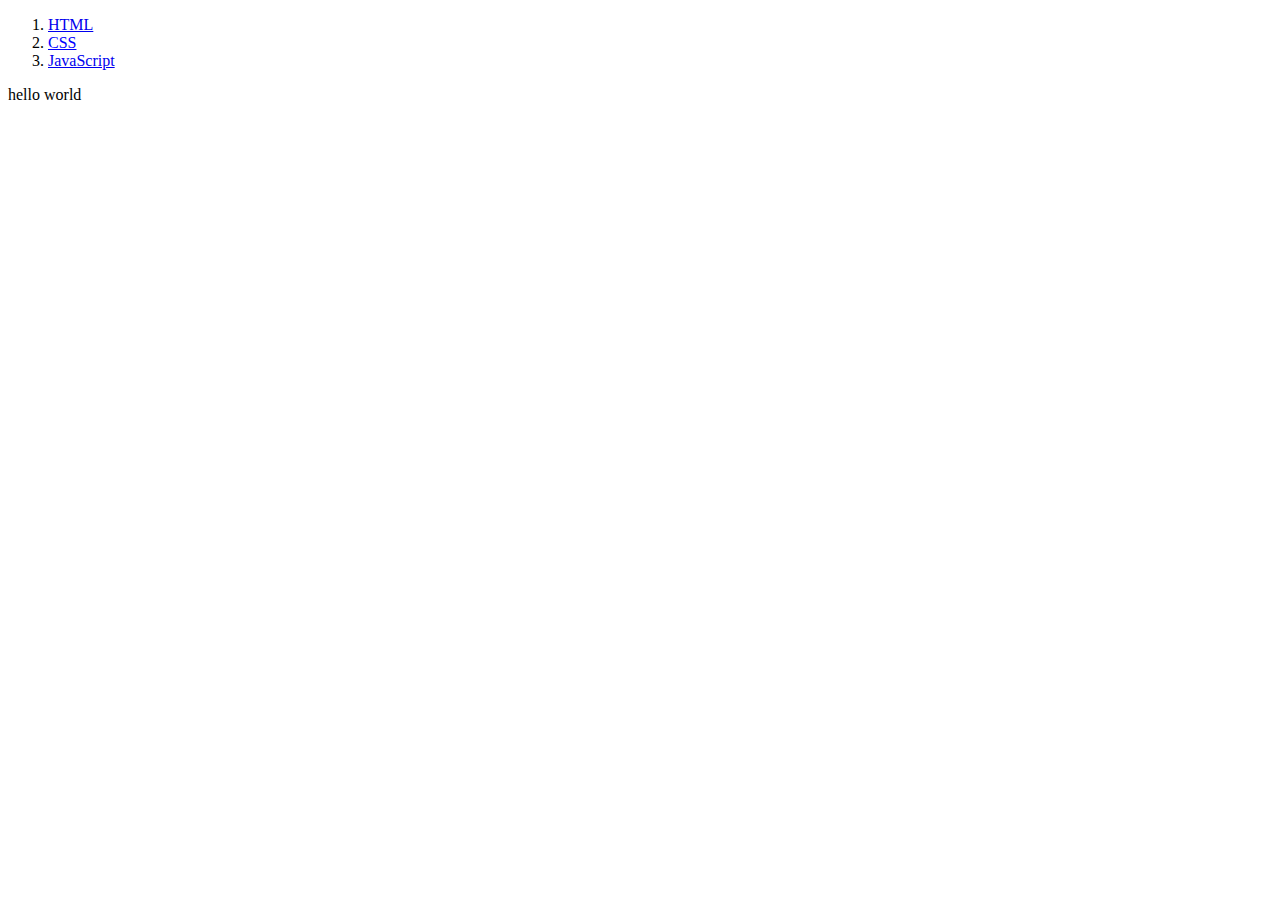
<file: index.html>
<!DOCTYPE html>
<html>
  <head>
    <meta charset="utf-8">
    <title>index</title>
  </head>
  <body>
    <ol>
      <li><a href="1.html">HTML</a></li>
      <li><a href="2.html" style="color:blue">CSS</a></li>
      <li><a href="3.html">JavaScript</a></li>
    </ol>
    hello world
  </body>
</html>
</file>
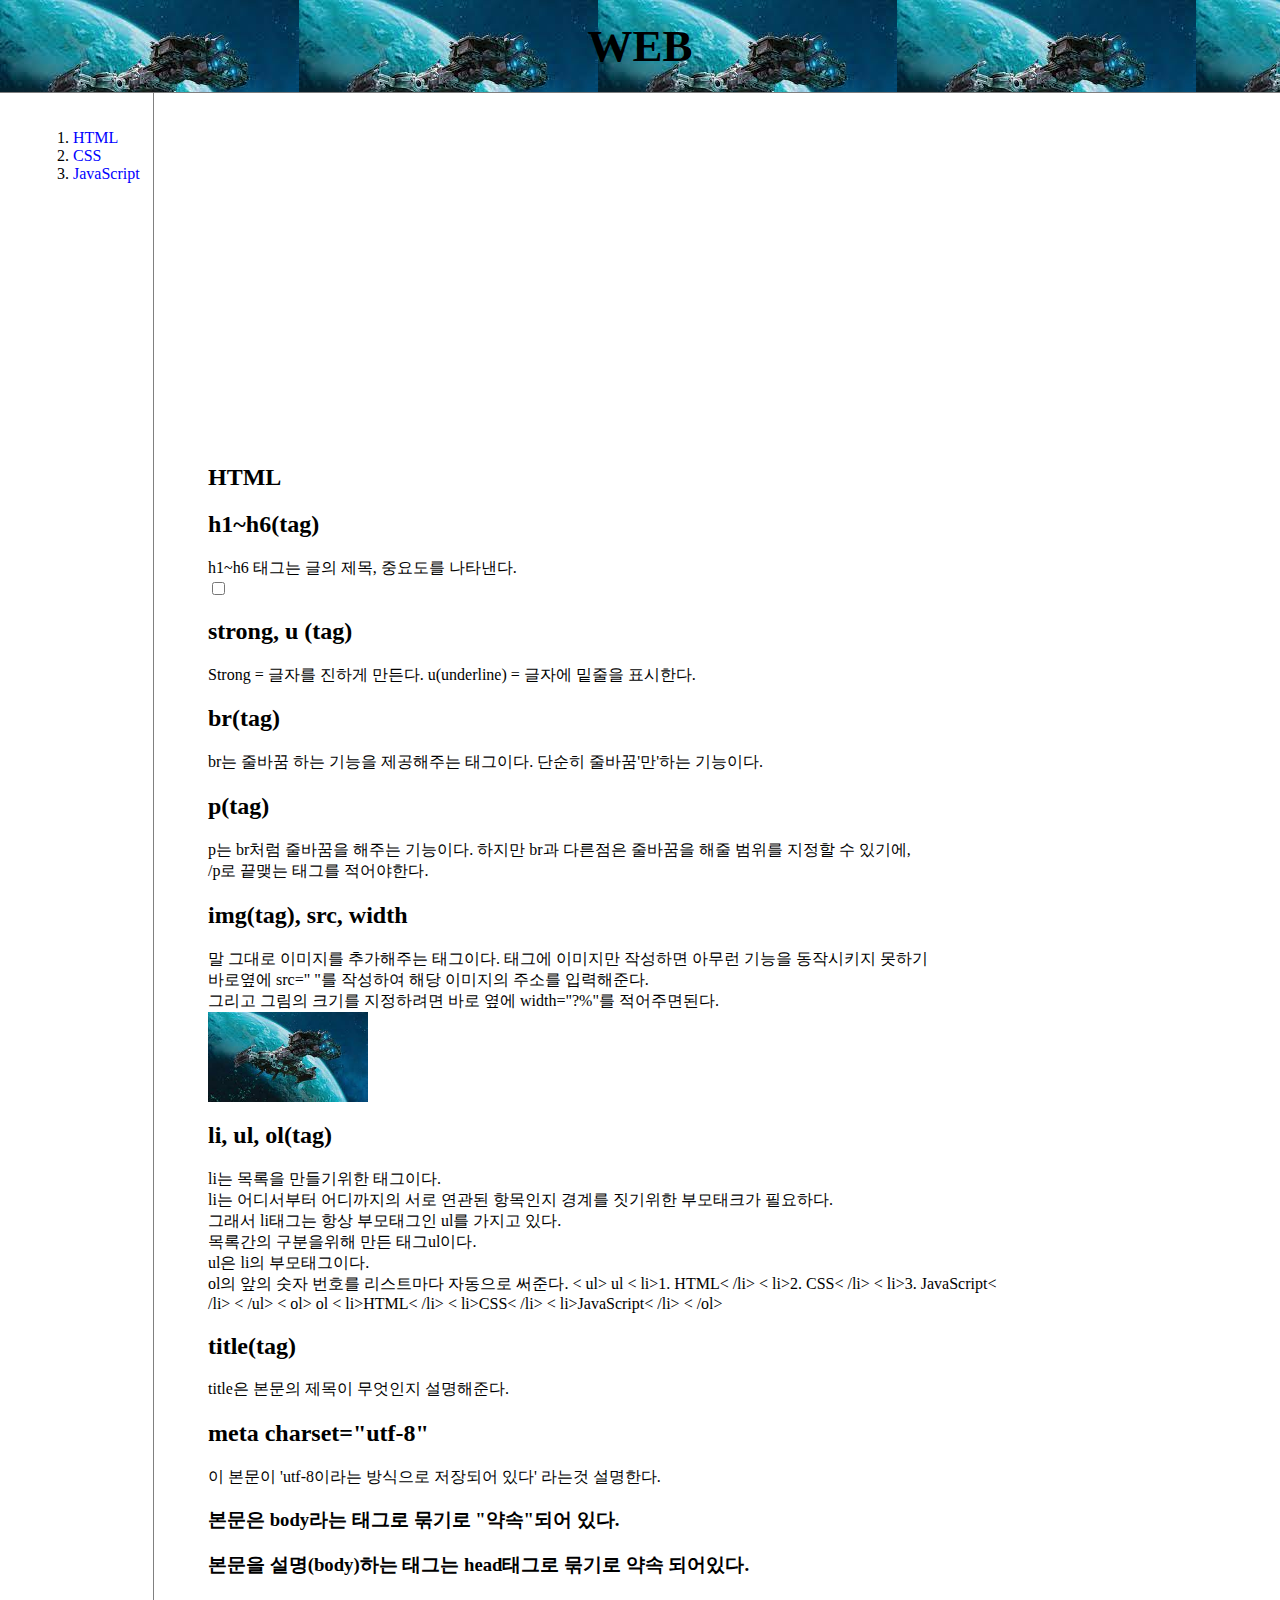
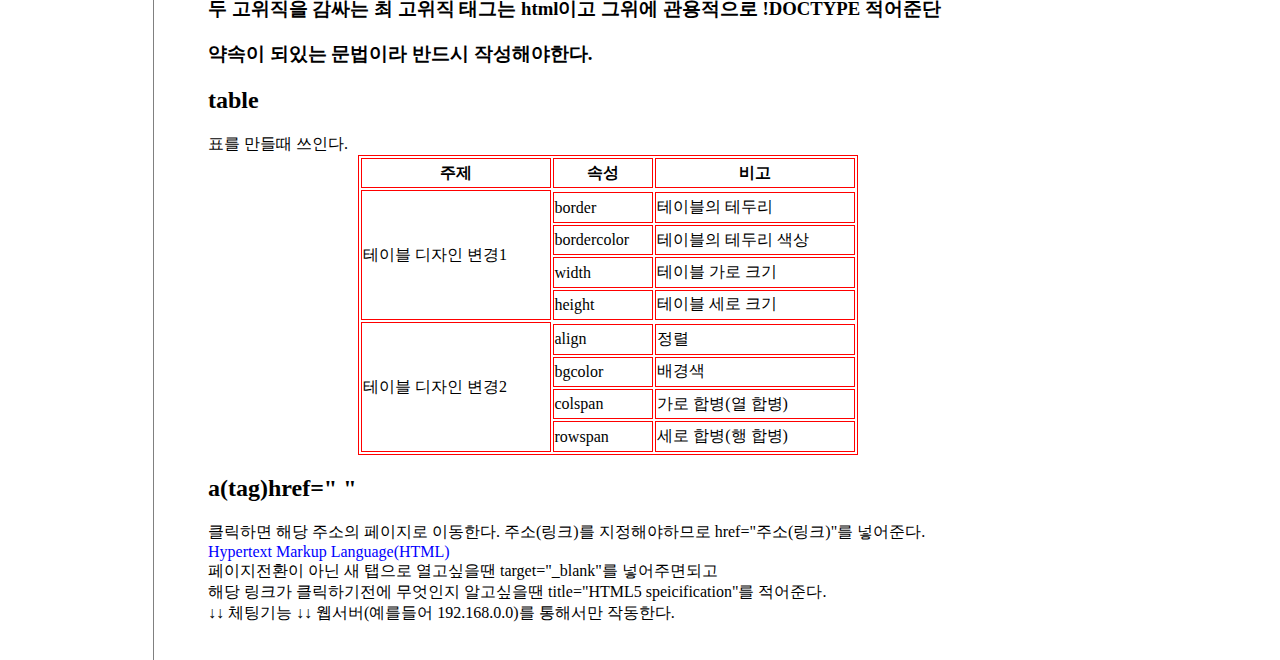
<file: 1.html>
<!doctype>
<html>
<head>
  <title>web1-html</title>
  <meta charset="utf-8">
  <link rel="stylesheet" href="style.css">
</head>
<body>
  <!--주석 만드는방법-->
  <h1><a href="index.html">WEB</a></h1>
  <div id="grid01">
    <ol>
      <li><a href="1.html">HTML</a></li>
      <li><a href="2.html" style="color:blue">CSS</a></li>
      <li><a href="3.html">JavaScript</a></li>
    </ol>
    <div id="article">
      <p>
        <iframe width="560" height="315" src="https://www.youtube.com/embed/BE_LD62PM28"
         title="YouTube video player"
         frameborder="0" allow="accelerometer; autoplay;
         clipboard-write; encrypted-media; gyroscope;
         picture-in-picture" allowfullscreen></iframe>
      </p>
      <p>
        <h2>HTML</h2>
        <h2>h1~h6(tag)</h2>
        h1~h6 태그는 글의 제목, 중요도를 나타낸다.<br>
        <input type="checkbox" width="100"height="100">
        <h2>strong, u (tag)</h2>
        Strong = 글자를 진하게 만든다. u(underline) = 글자에 밑줄을 표시한다.
        <h2>br(tag)</h2>
        br는 줄바꿈 하는 기능을 제공해주는  태그이다. 단순히 줄바꿈'만'하는 기능이다.

        <h2>p(tag)</h2>
        <p style="margin-top:4px;">p는 br처럼 줄바꿈을 해주는 기능이다. 하지만 br과 다른점은 줄바꿈을 해줄 범위를 지정할 수 있기에,
        <br>/p로 끝맺는 태그를 적어야한다.</p>

        <h2>img(tag), src, width</h2>
        말 그대로 이미지를 추가해주는 태그이다. 태그에 이미지만 작성하면 아무런 기능을 동작시키지 못하기
        <br>바로옆에 src=" "를 작성하여 해당 이미지의 주소를 입력해준다.
        <br>그리고 그림의 크기를 지정하려면 바로 옆에 width="?%"를 적어주면된다.
        <br><img src="img/StarCraft.jpg" width="20%">

        <h2>li, ul, ol(tag)</h2>
        li는 목록을 만들기위한 태그이다.
        <br>li는 어디서부터 어디까지의 서로 연관된 항목인지 경계를 짓기위한 부모태크가 필요하다.
        <br>그래서 li태그는 항상 부모태그인 ul를 가지고 있다.
        <br>목록간의 구분을위해 만든 태그ul이다.
        <br>ul은 li의 부모태그이다.
        <br>ol의 앞의 숫자 번호를 리스트마다 자동으로 써준다.
        < ul> ul
          < li>1. HTML< /li>
          < li>2. CSS< /li>
          < li>3. JavaScript< /li>
        < /ul>
        < ol> ol
          < li>HTML< /li>
          < li>CSS< /li>
          < li>JavaScript< /li>
        < /ol>

        <h2>title(tag)</h2>
        title은 본문의 제목이 무엇인지 설명해준다.

        <h2>meta charset="utf-8"</h2>
        이 본문이 'utf-8이라는 방식으로 저장되어 있다' 라는것 설명한다.

        <h3>본문은 body라는 태그로 묶기로 "약속"되어 있다.
        <h3>본문을 설명(body)하는 태그는 head태그로 묶기로 약속 되어있다.
        <h3>두 고위직을 감싸는 최 고위직 태그는 html이고 그위에 관용적으로 !DOCTYPE 적어준단
        <h3>약속이 되있는 문법이라 반드시 작성해야한다.

        <h2>table</h2>
        표를 만들때 쓰인다.
        <table border="1" bordercolor="red" width ="500" height="300" align = "center">
          <th>주제</th><!--테이블 헤더(굵은 글씨)-->
          <th>속성</th>
          <th>비고</th>
          <tr><!--첫 번째 줄 시작-->
            <td rowspan="5">테이블 디자인 변경1</td>
          </tr><!--첫 번째 줄 끝-->
          <tr>
            <td>border</td>
            <td>테이블의 테두리</td>
          </tr>
          <tr>
            <td>bordercolor</td>
            <td>테이블의 테두리 색상</td>
          </tr>
          <tr>
            <td>width</td>
            <td>테이블 가로 크기</td>
          </tr>
          <tr>
            <td>height</td>
            <td>테이블 세로 크기</td>
          </tr>
          <tr>
            <td rowspan="5">테이블 디자인 변경2</td>
          </tr>
          <tr>
            <td>align</td>
            <td>정렬</td>
          </tr>
          <tr>
            <td>bgcolor</td>
            <td>배경색</td>
          </tr>
          <tr>
            <td>colspan</td>
            <td>가로 합병(열 합병)</td>
          </tr>
          <tr>
            <td>rowspan</td>
            <td>세로 합병(행 합병)</td>
          </tr>
        </table>

        <h2>a(tag)href=" "</h2>
        클릭하면 해당 주소의 페이지로 이동한다. 주소(링크)를 지정해야하므로 href="주소(링크)"를 넣어준다.
        <br><a href="https://www.w3.org/TR/2011/WD-html5-20110405/" target="_blank" title="HTML5 speicification">
        Hypertext Markup Language(HTML)</a>
        <br>페이지전환이 아닌 새 탭으로 열고싶을땐 target="_blank"를 넣어주면되고
        <br>해당 링크가 클릭하기전에 무엇인지 알고싶을땐 title="HTML5 speicification"를 적어준다.

        <br> ↓↓ 체팅기능 ↓↓ 웹서버(예를들어 192.168.0.0)를 통해서만 작동한다.
        <div id="disqus_thread"></div>
        <script>
            /**
            *  RECOMMENDED CONFIGURATION VARIABLES: EDIT AND UNCOMMENT THE SECTION BELOW TO INSERT DYNAMIC VALUES FROM YOUR PLATFORM OR CMS.
            *  LEARN WHY DEFINING THESE VARIABLES IS IMPORTANT: https://disqus.com/admin/universalcode/#configuration-variables    */
            /*
            var disqus_config = function () {
            this.page.url = PAGE_URL;  // Replace PAGE_URL with your page's canonical URL variable
            this.page.identifier = PAGE_IDENTIFIER; // Replace PAGE_IDENTIFIER with your page's unique identifier variable
            };
            */
            (function() { // DON'T EDIT BELOW THIS LINE
            var d = document, s = d.createElement('script');
            s.src = 'https://web-1-jp0yybqy4q.disqus.com/embed.js';
            s.setAttribute('data-timestamp', +new Date());
            (d.head || d.body).appendChild(s);
            })();
        </script>
        <noscript>Please enable JavaScript to view the <a href="https://disqus.com/?ref_noscript">comments powered by Disqus.</a></noscript>
      </p>
    </div>
  </div>
</body>
<html>
</file>
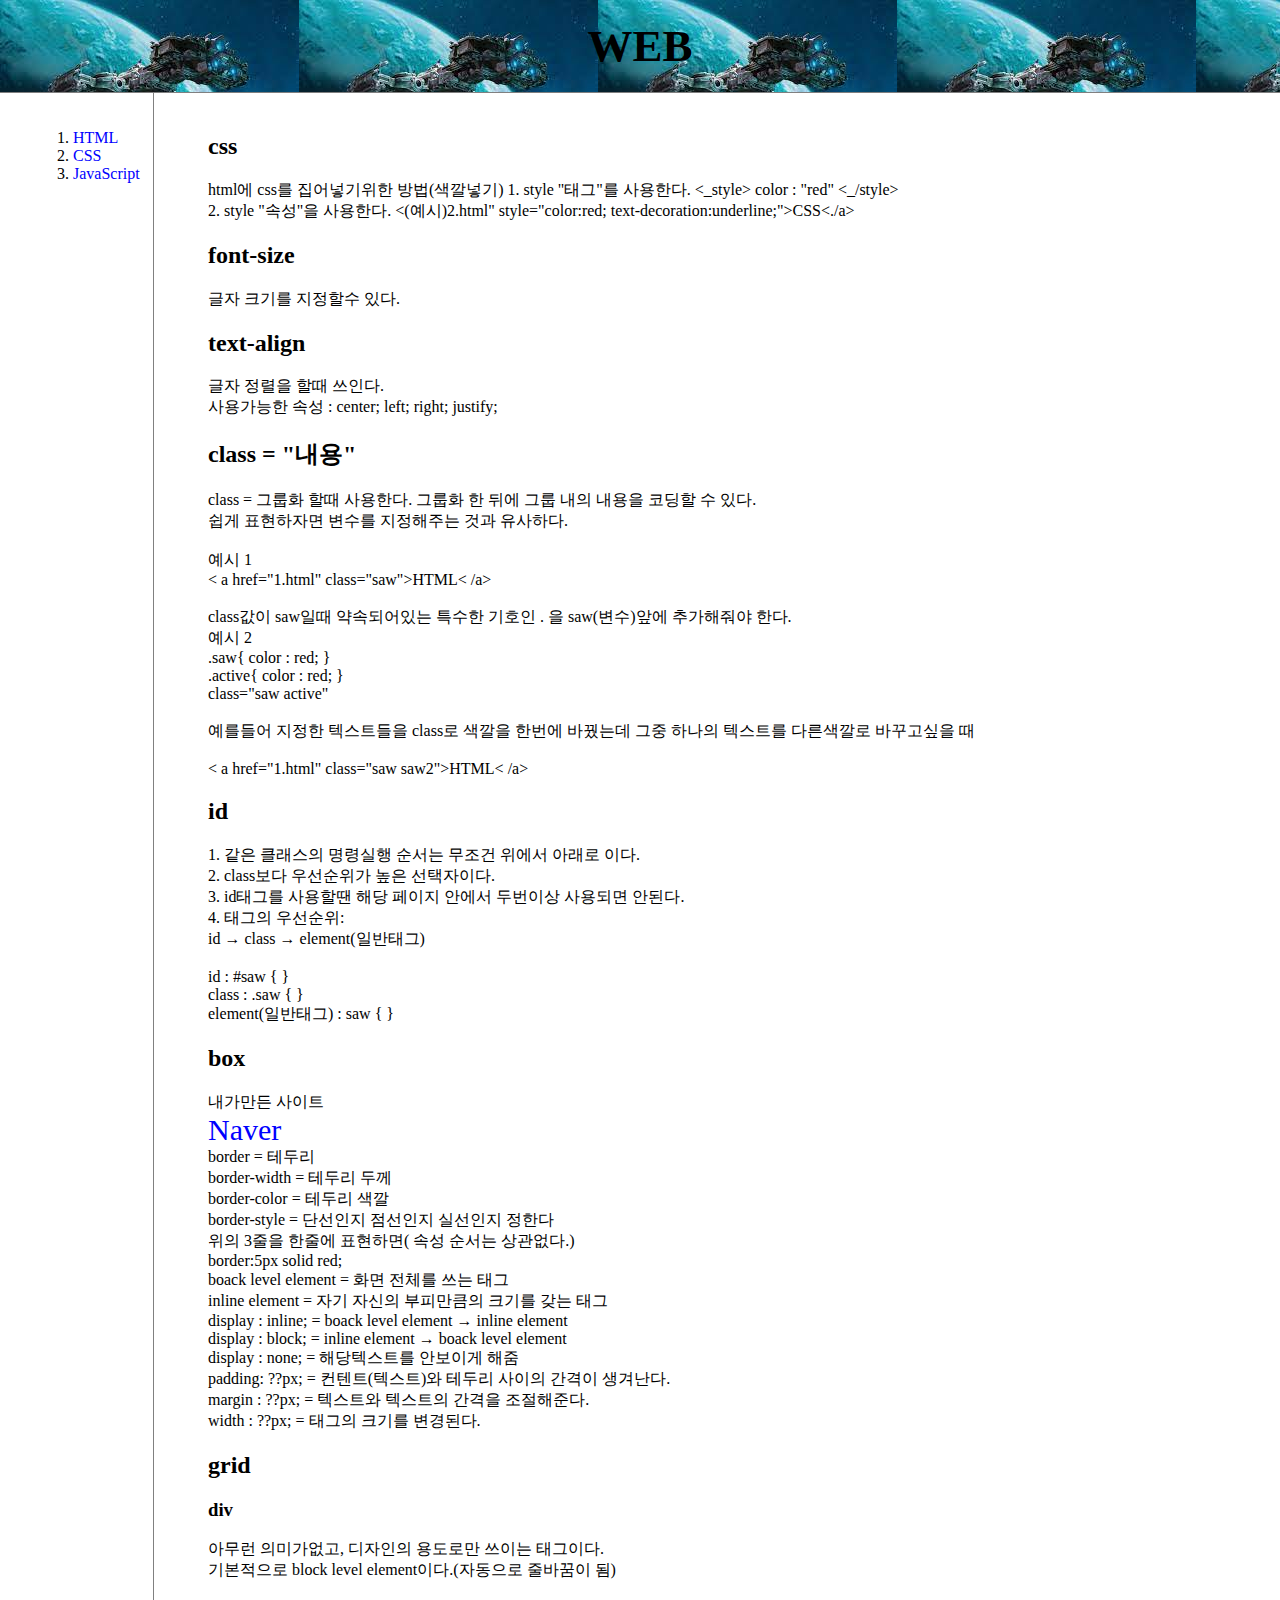
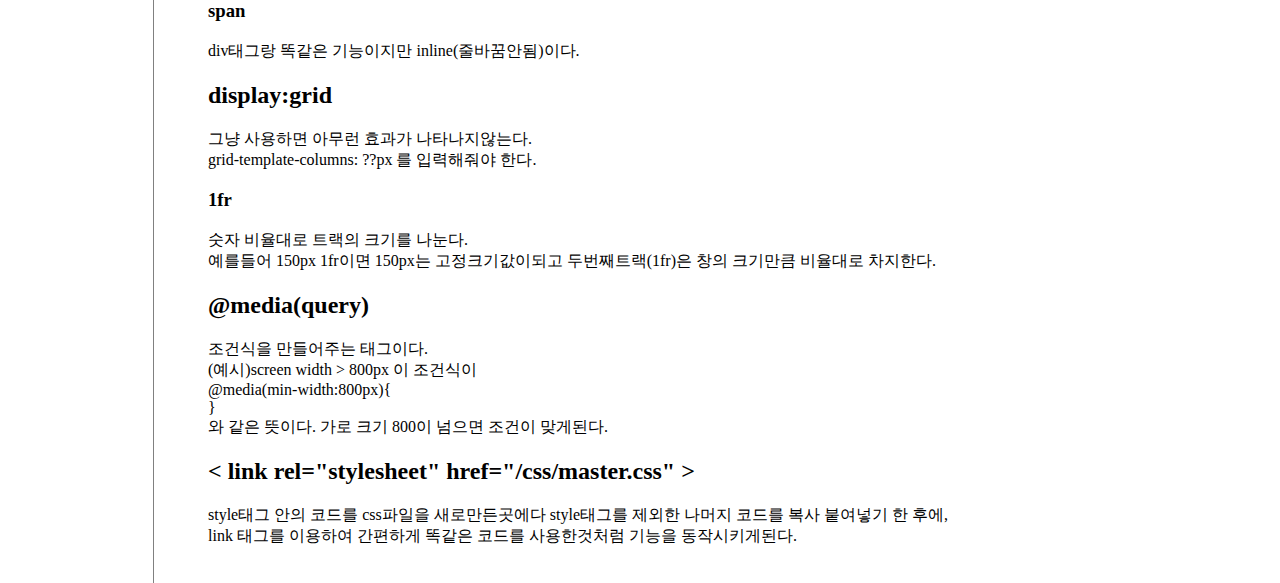
<file: 2.html>
<!doctype>
<html>
<head>
  <title>web1-css</title>
  <meta charset="utf-8">
  <link rel="stylesheet" href="style.css">
</head>
<body>
  <h1><a href="index.html">WEB</a></h1>
  <div id="grid01">
    <ol>
      <li><a href="1.html">HTML</a></li>
      <li><a href="2.html">CSS</a></li>  <!--두번째 : style 속성을 쓴다.-->
      <li><a href="3.html">JavaScript</a></li>
    </ol>
    <div id="article">
      <p>
          <h2>css</h2>
          html에 css를 집어넣기위한 방법(색깔넣기)
          1. style "태그"를 사용한다. <_style> color : "red" <_/style><br>
          2. style "속성"을 사용한다. <(예시)2.html" style="color:red; text-decoration:underline;">CSS<./a><br>

          <h2>font-size</h2>
          글자 크기를 지정할수 있다.

          <h2>text-align</h2>
          글자 정렬을 할때 쓰인다.
          <br>사용가능한 속성 : center; left; right; justify;

          <h2>class = "내용"</h2>
          class = 그룹화 할때 사용한다. 그룹화 한 뒤에 그룹 내의 내용을 코딩할 수 있다.<br>
          쉽게 표현하자면 변수를 지정해주는 것과 유사하다.<br>
          <br>
          예시 1<br>
          < a href="1.html" class="saw">HTML< /a><br>
          <br>
          class값이 saw일때 약속되어있는 특수한 기호인 . 을 saw(변수)앞에 추가해줘야 한다.<br>
          예시 2<br>
            .saw{ color : red; }<br>
            .active{ color : red; }<br>
            class="saw active"<br>
          <br>
          예를들어 지정한 텍스트들을 class로 색깔을 한번에 바꿨는데 그중 하나의 텍스트를 다른색깔로 바꾸고싶을 때<br>
          <br>
          < a href="1.html" class="saw saw2">HTML< /a><br>

          <h2>id</h2>
          1. 같은 클래스의 명령실행 순서는 무조건 위에서 아래로 이다.<br>
          2. class보다 우선순위가 높은 선택자이다.<br>
          3. id태그를 사용할땐 해당 페이지 안에서 두번이상 사용되면 안된다.<br>
          4. 태그의 우선순위: <br>
          id → class → element(일반태그)<br>
          <br>
          id : #saw { }<br>
          class : .saw { }<br>
          element(일반태그) : saw { }<br>

          <h2>box</h2>
          내가만든 사이트<br>
          <a href="https://blog.naver.com/executer10/222901441413" target="_blank" style="font-size:30px">Naver</a><br>
          border = 테두리<br>
          border-width = 테두리 두께<br>
          border-color = 테두리 색깔<br>
          border-style = 단선인지 점선인지 실선인지 정한다<br>
          위의 3줄을 한줄에 표현하면( 속성 순서는 상관없다.)<br>
          border:5px solid red;<br>
          boack level element = 화면 전체를 쓰는 태그<br>
          inline element = 자기 자신의 부피만큼의 크기를 갖는 태그<br>
          display : inline; = boack level element → inline element<br>
          display : block; = inline element → boack level element<br>
          display : none; = 해당텍스트를 안보이게 해줌<br>
          padding: ??px; = 컨텐트(텍스트)와 테두리 사이의 간격이 생겨난다.<br>
          margin : ??px; = 텍스트와 텍스트의 간격을 조절해준다.<br>
          width : ??px; = 태그의 크기를 변경된다.<br>

          <h2>grid</h2>
          <h3>div</h3>
          아무런 의미가없고, 디자인의 용도로만 쓰이는 태그이다.<br>
          기본적으로 block level element이다.(자동으로 줄바꿈이 됨)<br>

          <h3>span</h3>
          div태그랑 똑같은 기능이지만 inline(줄바꿈안됨)이다.<br>

          <h2>display:grid</h2>
          그냥 사용하면 아무런 효과가 나타나지않는다.<br>
          grid-template-columns: ??px 를 입력해줘야 한다.<br>

          <h3>1fr</h3>
          숫자 비율대로 트랙의 크기를 나눈다.<br>
          예를들어 150px 1fr이면 150px는 고정크기값이되고 두번째트랙(1fr)은 창의 크기만큼 비율대로 차지한다.<br>

          <h2>@media(query)</h2>
          조건식을 만들어주는 태그이다.<br>
          (예시)screen width > 800px 이 조건식이<br>
          @media(min-width:800px){<br>
          }<br>
          와 같은 뜻이다. 가로 크기 800이 넘으면 조건이 맞게된다.<br>

          <h2>< link rel="stylesheet" href="/css/master.css" ></h2>
          style태그 안의 코드를 css파일을 새로만든곳에다 style태그를 제외한 나머지 코드를 복사 붙여넣기 한 후에,<br>
          link 태그를 이용하여 간편하게 똑같은 코드를 사용한것처럼 기능을 동작시키게된다.<br>
        </p>
      </div>
    </div>
  </body>
<html>
</file>
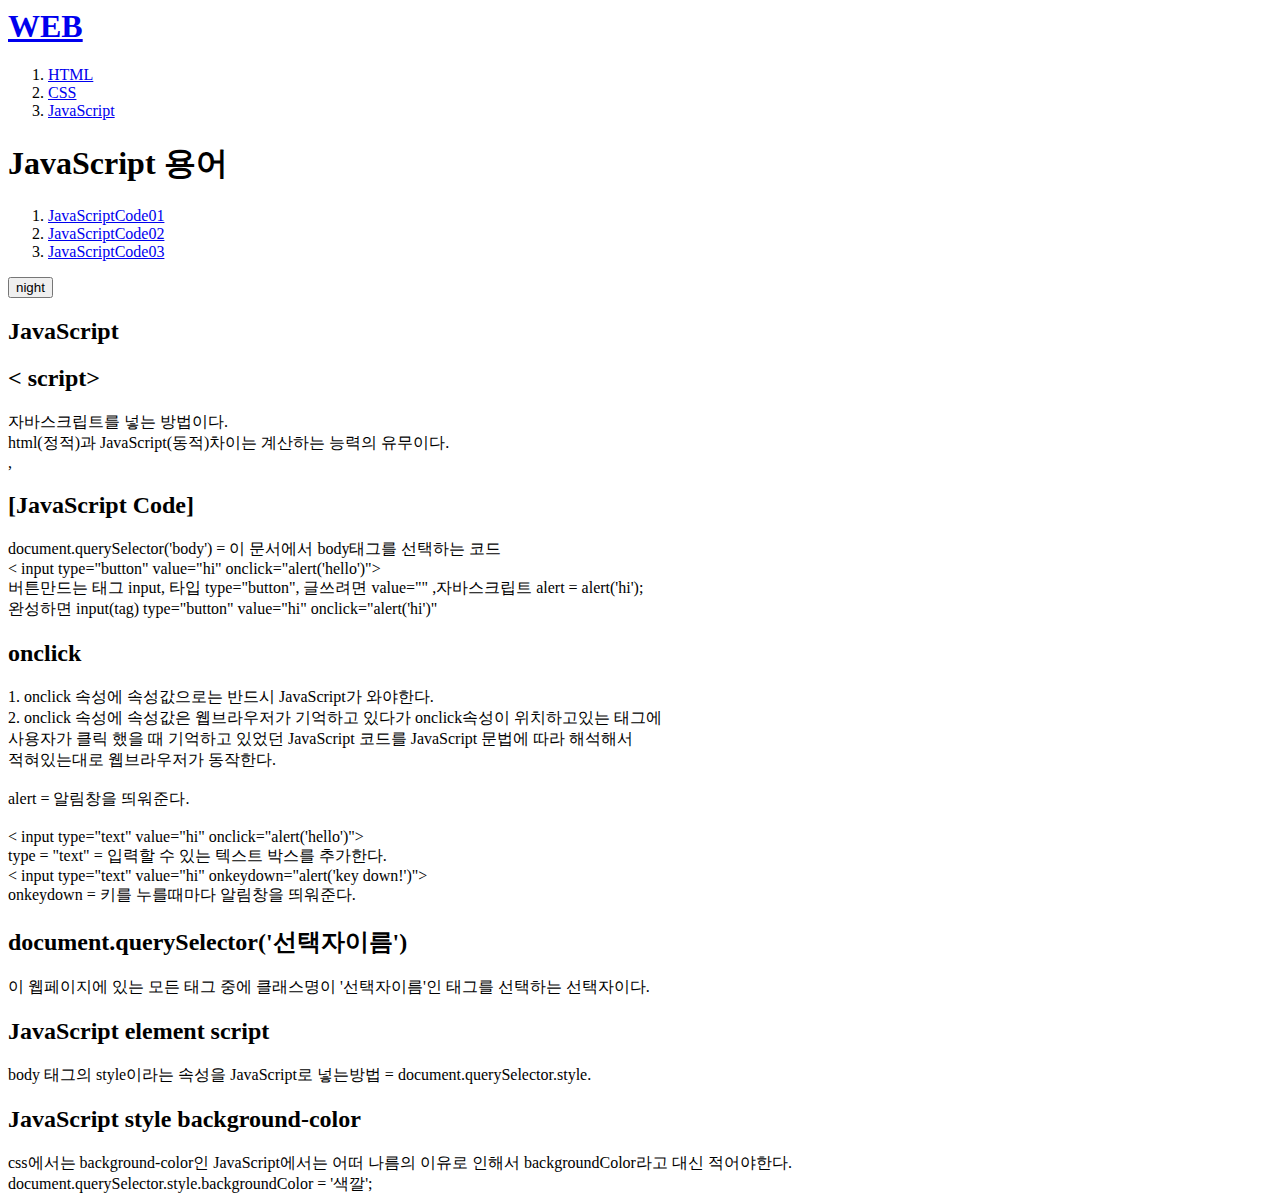
<file: 3.html>
<!doctype>
<html>
  <head>
    <title>web1-JavaScript</title>
    <meta charset="utf-8">
  </head>
  <body>
    <h1><a href="index.html">WEB</a></h1>
    <ol>
      <li><a href="1.html">HTML</a></li>
      <li><a href="2.html">CSS</a></li>
      <li><a href="3.html">JavaScript</a></li>
    </ol>
    <h1>JavaScript 용어</h1>
    <ol>
      <li><a href="JavaScriptCode01.html">JavaScriptCode01</a></li>
      <li><a href="JavaScriptCode02.html">JavaScriptCode02</a></li>
      <li><a href="JavaScriptCode03.html">JavaScriptCode03</a></li>
    </ol>
    <input id="night_day" type="button" value="night" onclick="
    var target = document.querySelector('body')
    if(this.value=== 'night'){
      target.style.backgroundColor = 'black';
      target.style.color = 'white';
      this.value = 'day';
    } else{
      target.style.backgroundColor = 'white';
      target.style.color = 'black';
      this.value = 'night';
    }">
    <h2>JavaScript</h2>

    <h2>< script></h2>
    자바스크립트를 넣는 방법이다.<br>
    html(정적)과 JavaScript(동적)차이는 계산하는 능력의 유무이다.<br>
    ,<h2>[JavaScript Code]</h2>
    document.querySelector('body') = 이 문서에서 body태그를 선택하는 코드<br>
    < input type="button" value="hi" onclick="alert('hello')"><br>
    버튼만드는 태그 input, 타입 type="button", 글쓰려면 value="" ,자바스크립트 alert = alert('hi');<br>
    완성하면 input(tag) type="button" value="hi" onclick="alert('hi')" <br>
    <h2>onclick</h2>
    1. onclick 속성에 속성값으로는 반드시 JavaScript가 와야한다.<br>
    2. onclick 속성에 속성값은 웹브라우저가 기억하고 있다가 onclick속성이 위치하고있는 태그에<br>
    사용자가 클릭 했을 때 기억하고 있었던 JavaScript 코드를 JavaScript 문법에 따라 해석해서<br>
    적혀있는대로 웹브라우저가 동작한다.<br>
    <br>
    alert = 알림창을 띄워준다. <br>
    <br>
    < input type="text" value="hi" onclick="alert('hello')"><br>
    type = "text" = 입력할 수 있는 텍스트 박스를 추가한다.<br>
    < input type="text" value="hi" onkeydown="alert('key down!')"><br>
    onkeydown = 키를 누를때마다 알림창을 띄워준다.<br>

    <h2>document.querySelector('선택자이름')</h2>
    이 웹페이지에 있는 모든 태그 중에 클래스명이 '선택자이름'인 태그를 선택하는 선택자이다.<br>

    <h2>JavaScript element script</h2>
    body 태그의 style이라는 속성을 JavaScript로 넣는방법 = document.querySelector.style.<br>

    <h2>JavaScript style background-color</h2>
    css에서는 background-color인 JavaScript에서는 어떠 나름의 이유로 인해서 backgroundColor라고 대신 적어야한다.<br>
    document.querySelector.style.backgroundColor = '색깔';<br>



  </body>
<html>
</file>
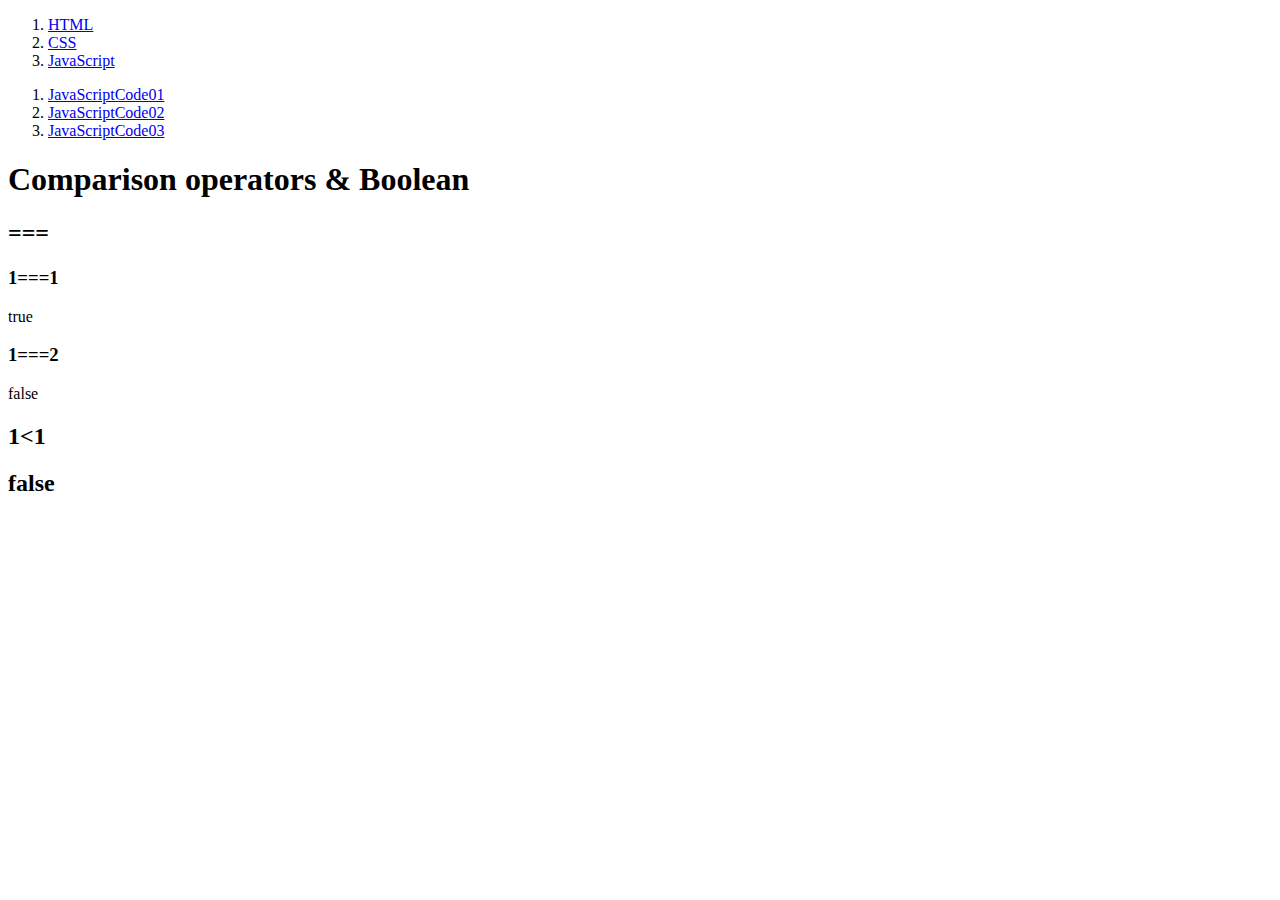
<file: JavaScriptCode01.html>
<!DOCTYPE html>
<html>
  <head>
    <meta charset="utf-8">
    <title>JavaScriptCode01</title>
  </head>
  <body>
    <ol>
      <li><a href="1.html">HTML</a></li>
      <li><a href="2.html">CSS</a></li>
      <li><a href="3.html">JavaScript</a></li>
    </ol>
    <ol>
      <li><a href="JavaScriptCode01.html">JavaScriptCode01</a></li>
      <li><a href="JavaScriptCode02.html">JavaScriptCode02</a></li>
      <li><a href="JavaScriptCode03.html">JavaScriptCode03</a></li>
    </ol>
    <h1>Comparison operators & Boolean</h1>
    <h2>===</h2>
    <h3>1===1</h3>
    <script>
      document.write(1===1);
    </script>
    <h3>1===2</h3>
    <script>
      document.write(1===2);
    </script>
    <h2>1&lt;1<h2>
    <script>
      document.write(1<1);
    </script>
  </body>
</html>
</file>
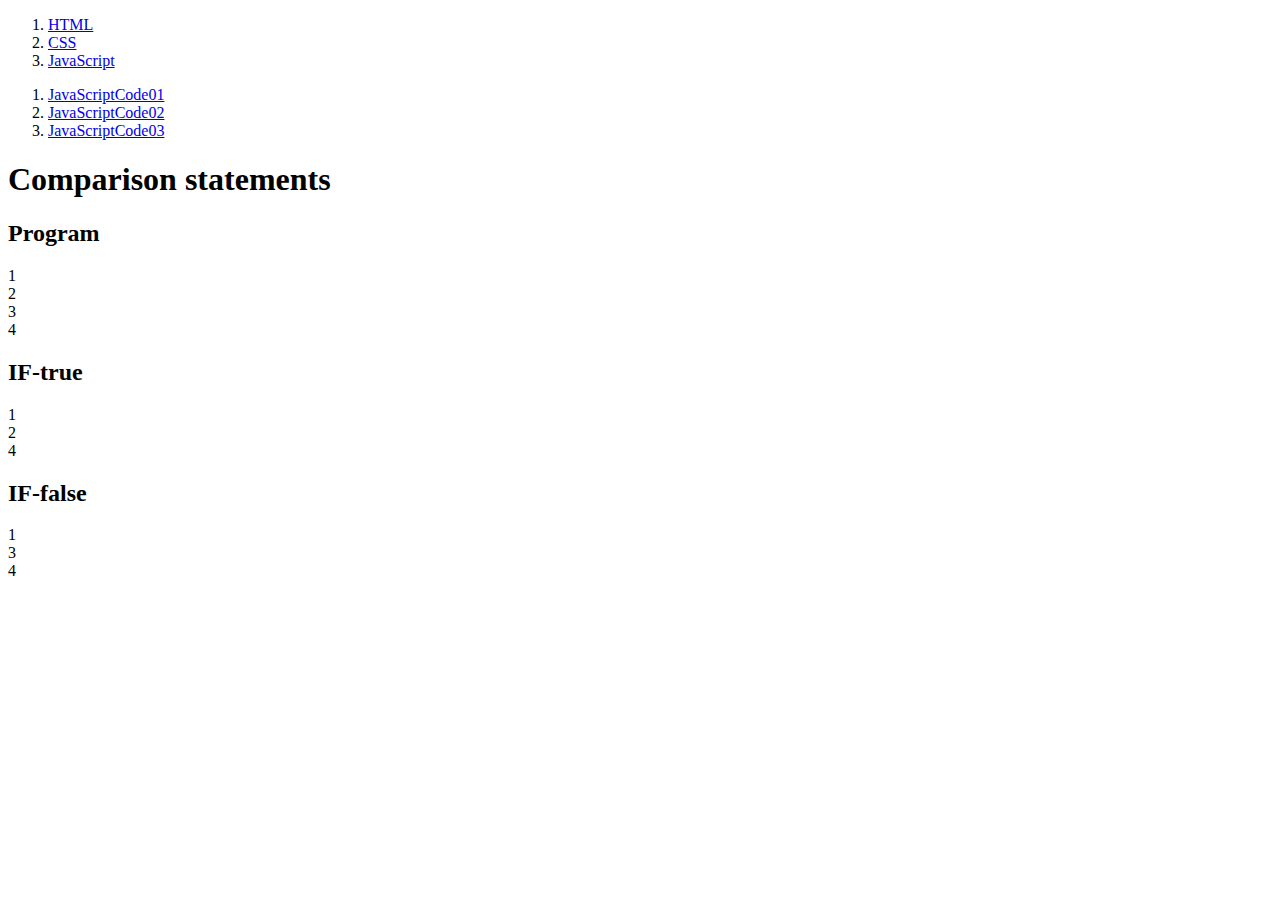
<file: JavaScriptCode02.html>
<!DOCTYPE html>
<html>
  <head>
    <meta charset="utf-8">
    <title>JavaScriptCode02</title>
  </head>
  <body>
    <ol>
      <li><a href="1.html">HTML</a></li>
      <li><a href="2.html">CSS</a></li>
      <li><a href="3.html">JavaScript</a></li>
    </ol>
    <ol>
      <li><a href="JavaScriptCode01.html">JavaScriptCode01</a></li>
      <li><a href="JavaScriptCode02.html">JavaScriptCode02</a></li>
      <li><a href="JavaScriptCode03.html">JavaScriptCode03</a></li>
    </ol>

    <h1>Comparison statements</h1>
    <h2>Program</h2>
    <script>
    document.write("1<br>");
    document.write("2<br>");
    document.write("3<br>");
    document.write("4<br>");
    </script>

    <h2>IF-true</h2>
    <script>
      document.write("1<br>");
      if(true){
        document.write("2<br>");
      }
      else{
        document.write("3<br>");
      }
      document.write("4<br>");
    </script>
    <h2>IF-false</h2>
    <script>
      document.write("1<br>");
      if(false){
        document.write("2<br>");
      }
      else{
        document.write("3<br>");
      }
      document.write("4<br>");
    </script>

  </body>
</html>
</file>
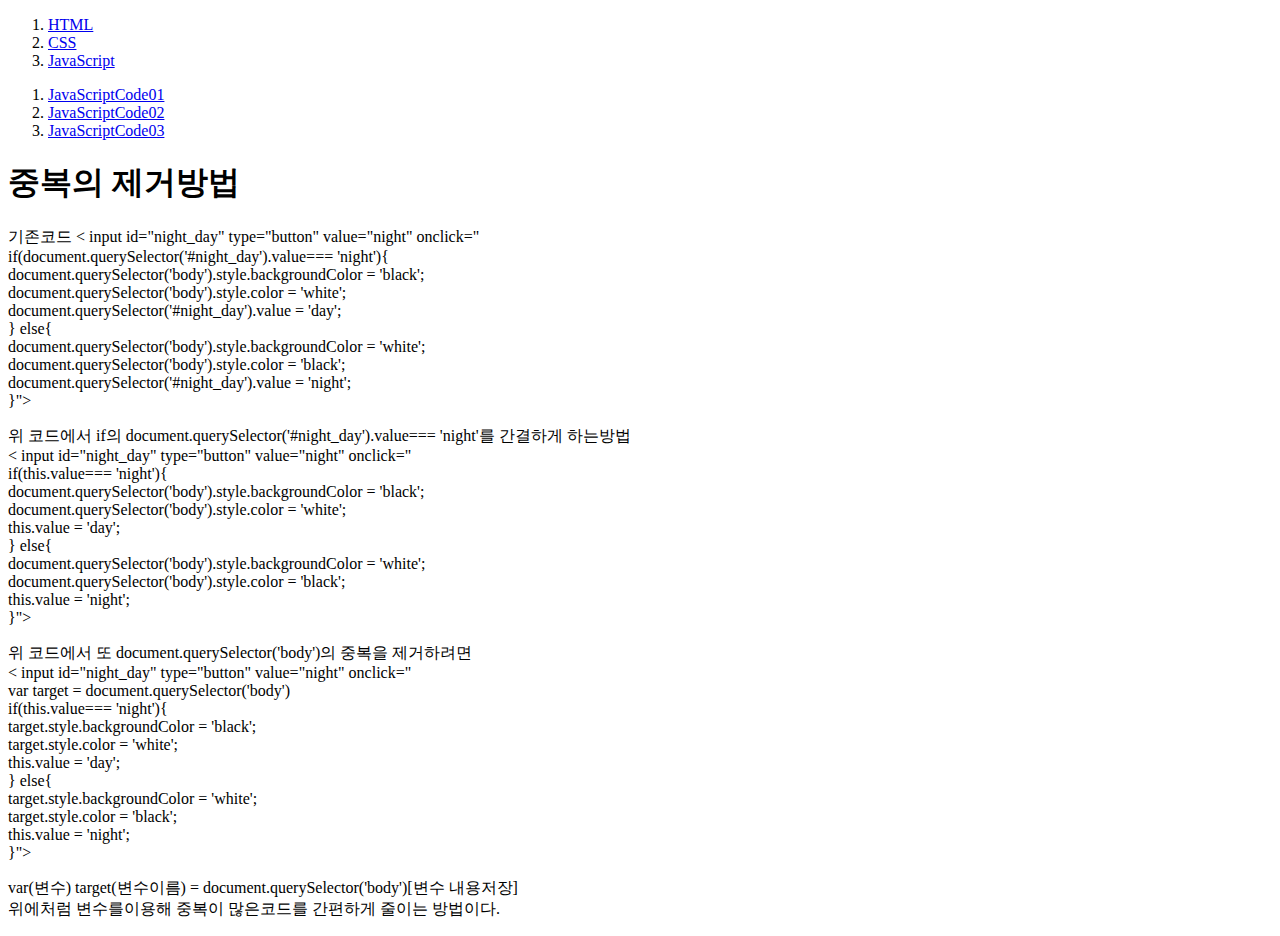
<file: JavaScriptCode03.html>
<!DOCTYPE html>
<html>
  <head>
    <meta charset="utf-8">
    <title>JavaScriptCode03</title>
  </head>
  <body>
    <ol>
      <li><a href="1.html">HTML</a></li>
      <li><a href="2.html">CSS</a></li>
      <li><a href="3.html">JavaScript</a></li>
    </ol>
    <ol>
      <li><a href="JavaScriptCode01.html">JavaScriptCode01</a></li>
      <li><a href="JavaScriptCode02.html">JavaScriptCode02</a></li>
      <li><a href="JavaScriptCode03.html">JavaScriptCode03</a></li>
    </ol>
    <h1>중복의 제거방법</h1>
    <p>
      기존코드
      < input id="night_day" type="button" value="night" onclick="<br>
      if(document.querySelector('#night_day').value=== 'night'){<br>
        document.querySelector('body').style.backgroundColor = 'black';<br>
        document.querySelector('body').style.color = 'white';<br>
        document.querySelector('#night_day').value = 'day';<br>
      } else{<br>
        document.querySelector('body').style.backgroundColor = 'white';<br>
        document.querySelector('body').style.color = 'black';<br>
        document.querySelector('#night_day').value = 'night';<br>
      }">
    </p>
    <p>
      위 코드에서 if의 document.querySelector('#night_day').value=== 'night'를 간결하게 하는방법<br>
      < input id="night_day" type="button" value="night" onclick="<br>
      if(this.value=== 'night'){<br>
        document.querySelector('body').style.backgroundColor = 'black';<br>
        document.querySelector('body').style.color = 'white';<br>
        this.value = 'day';<br>
      } else{<br>
        document.querySelector('body').style.backgroundColor = 'white';<br>
        document.querySelector('body').style.color = 'black';<br>
        this.value = 'night';<br>
      }"><br>
    </p>
    <p>
      위 코드에서 또 document.querySelector('body')의 중복을 제거하려면<br>
      < input id="night_day" type="button" value="night" onclick="<br>
      var target = document.querySelector('body')<br>
      if(this.value=== 'night'){<br>
        target.style.backgroundColor = 'black';<br>
        target.style.color = 'white';<br>
        this.value = 'day';<br>
      } else{<br>
        target.style.backgroundColor = 'white';<br>
        target.style.color = 'black';<br>
        this.value = 'night';<br>
      }">
    </p>
    <p>
      var(변수) target(변수이름) = document.querySelector('body')[변수 내용저장]<br>
      위에처럼 변수를이용해 중복이 많은코드를 간편하게 줄이는 방법이다.<br>
    </p>

    </script>
  </body>
</html>
</file>
<file: style.css>
body{
  margin:0px;
}
  a{
    color:black;
    text-decoration: none;
  }
  h1{
    font-size:45px;
    text-align: center;
    border-bottom:1px solid gray;
    margin:0;
    padding:20px;
    background-image:url(img/StarCraft.jpg);
  }
  #grid01{
    display:grid;
    grid-template-columns: 150px 1fr;
  }
  #grid01 a{
    color:blue;
  }
  #grid01{
    border-right: 1px solid gray;
    width:100px;
    margin:0;
    padding:20px;
    padding-left:33px;
  }
  #grid01 #article{
    padding-left:25px;
    width: 800px;
  }
  @media(max-width:800px){
    #grid01{
      display:block;
    }
    #grid01 ol{
      border-right:none;
    }
    h1{
      border-bottom:none;
    }
  }
</file>
